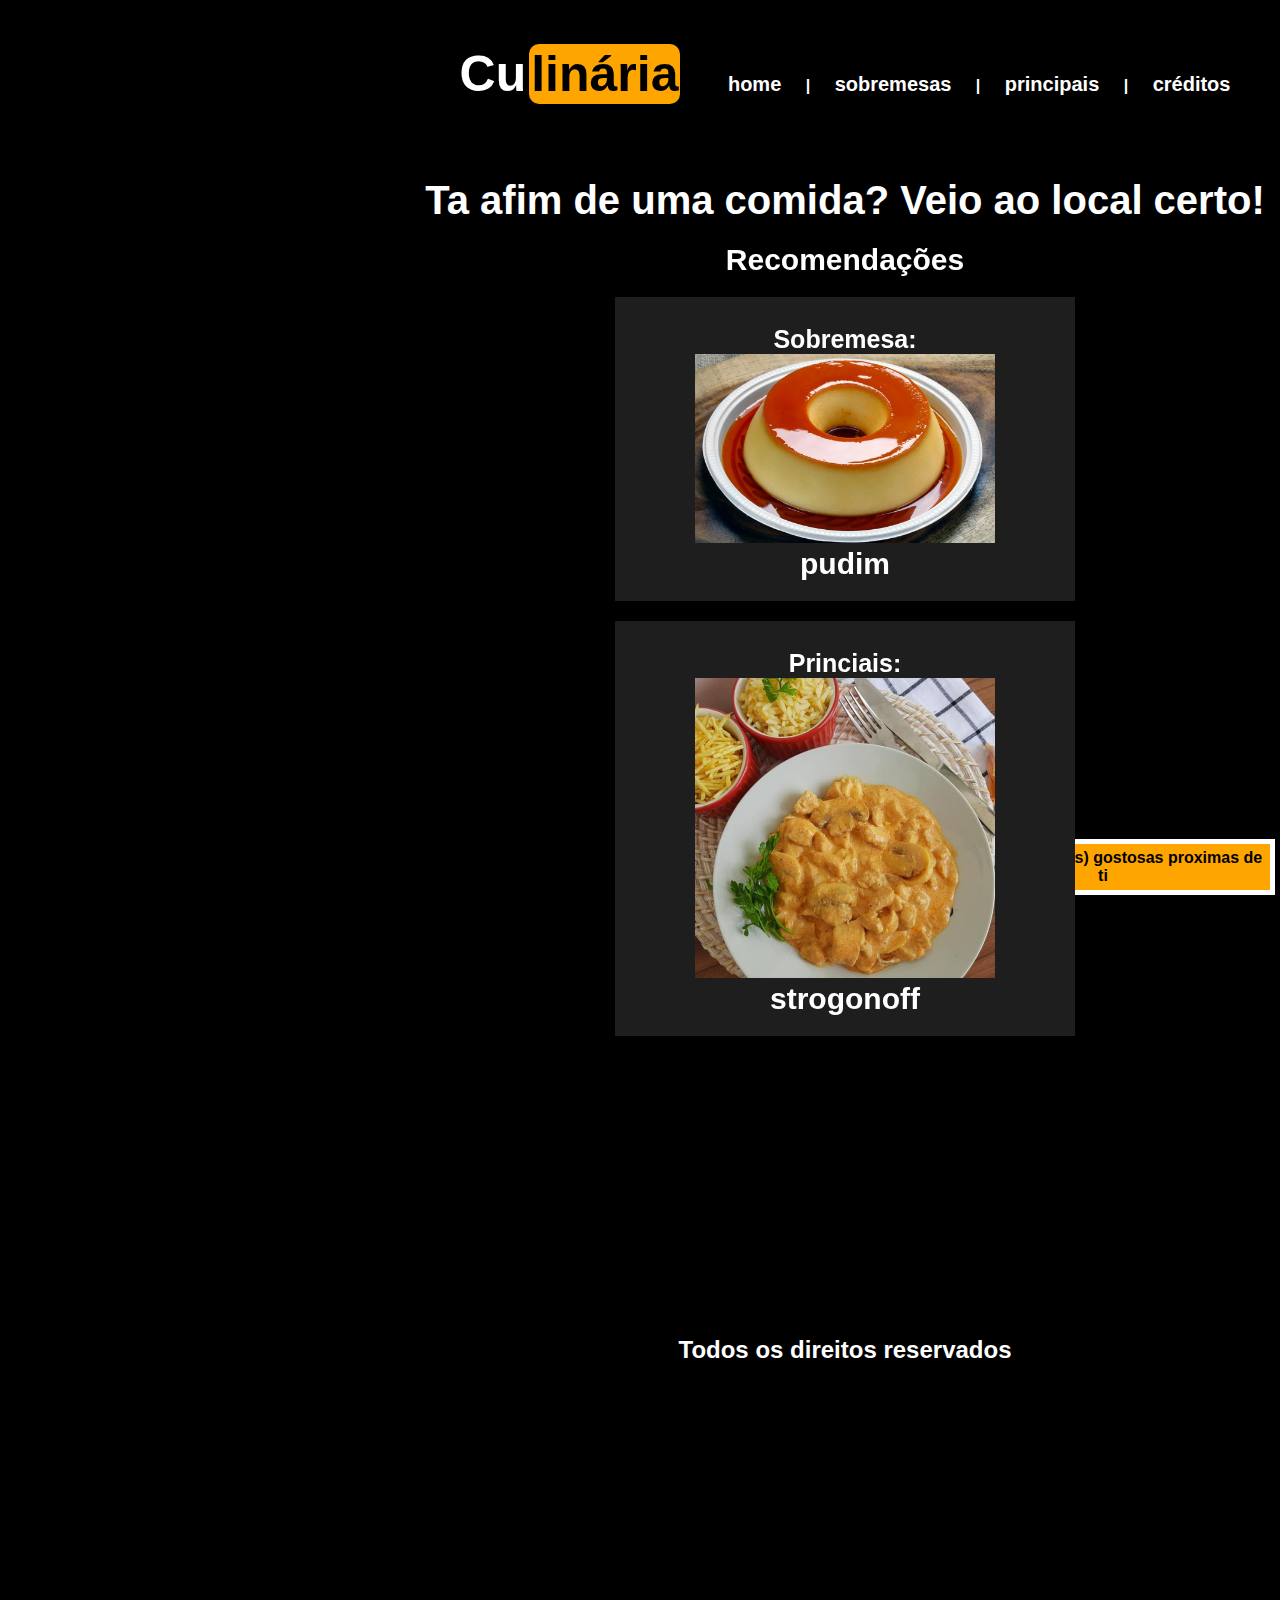
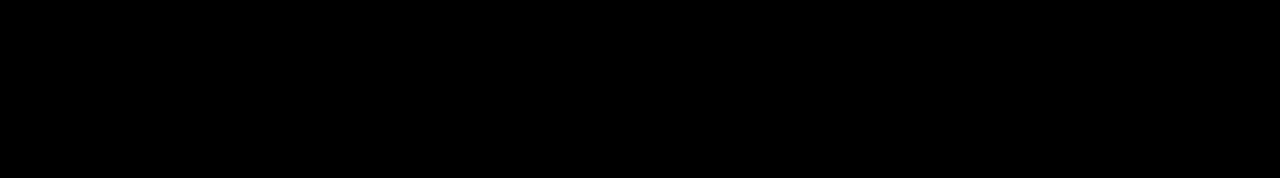
<file: index.html>
<!DOCTYPE html>
<html lang="en">
<head>
    <meta charset="UTF-8">
    <meta name="viewport" content="width=device-width, initial-scale=1.0">
    <title>home</title>
    <link rel="stylesheet" href="style.css">

</head>

<header>
    <h1>Cu<span class="linaria">linária</span></h1>
    <nav>
        <a href="index.html" class="link">home</a> |
        <a href="sobremesa.html" class="link">sobremesas</a> |
        <a href="principais.html" class="link">principais</a> |
        <a href="creditos.html" class="link">créditos</a> 
    </nav>
</header>

<body>
    <div class="main">
        <div id="fixo">
            <h4 style="color: black;">Encontre (receitas) gostosas
                proximas de ti
            </h4>
        </div>
        <h3 style="font-size: 40px;">Ta afim de uma comida? Veio ao local certo!</h3>
        <div id="home">
            <h3>Recomendações</h3>
            <div id="rec">
                <br>
                <h5>Sobremesa:</h5>
                <a href="sobremesa.html"  style="text-decoration: none; color: white;"><img src="pudim.jpg" alt="" width="300px"> <h3>pudim</h3></a>
            </div>
            <div id="rec">
                <br>
                <h5>Princiais:</h5>
                <a href="principais.html"  style="text-decoration: none; color: white;"><img src="storgonofof.jpg" alt="" width="300px"> <h3>strogonoff</h3></a>
            </div>
        </div>
        <footer>
            <h2 style="color: white;">Todos os direitos reservados</h4>
        </footer>
    </div>
</body>  

</html>
</file>
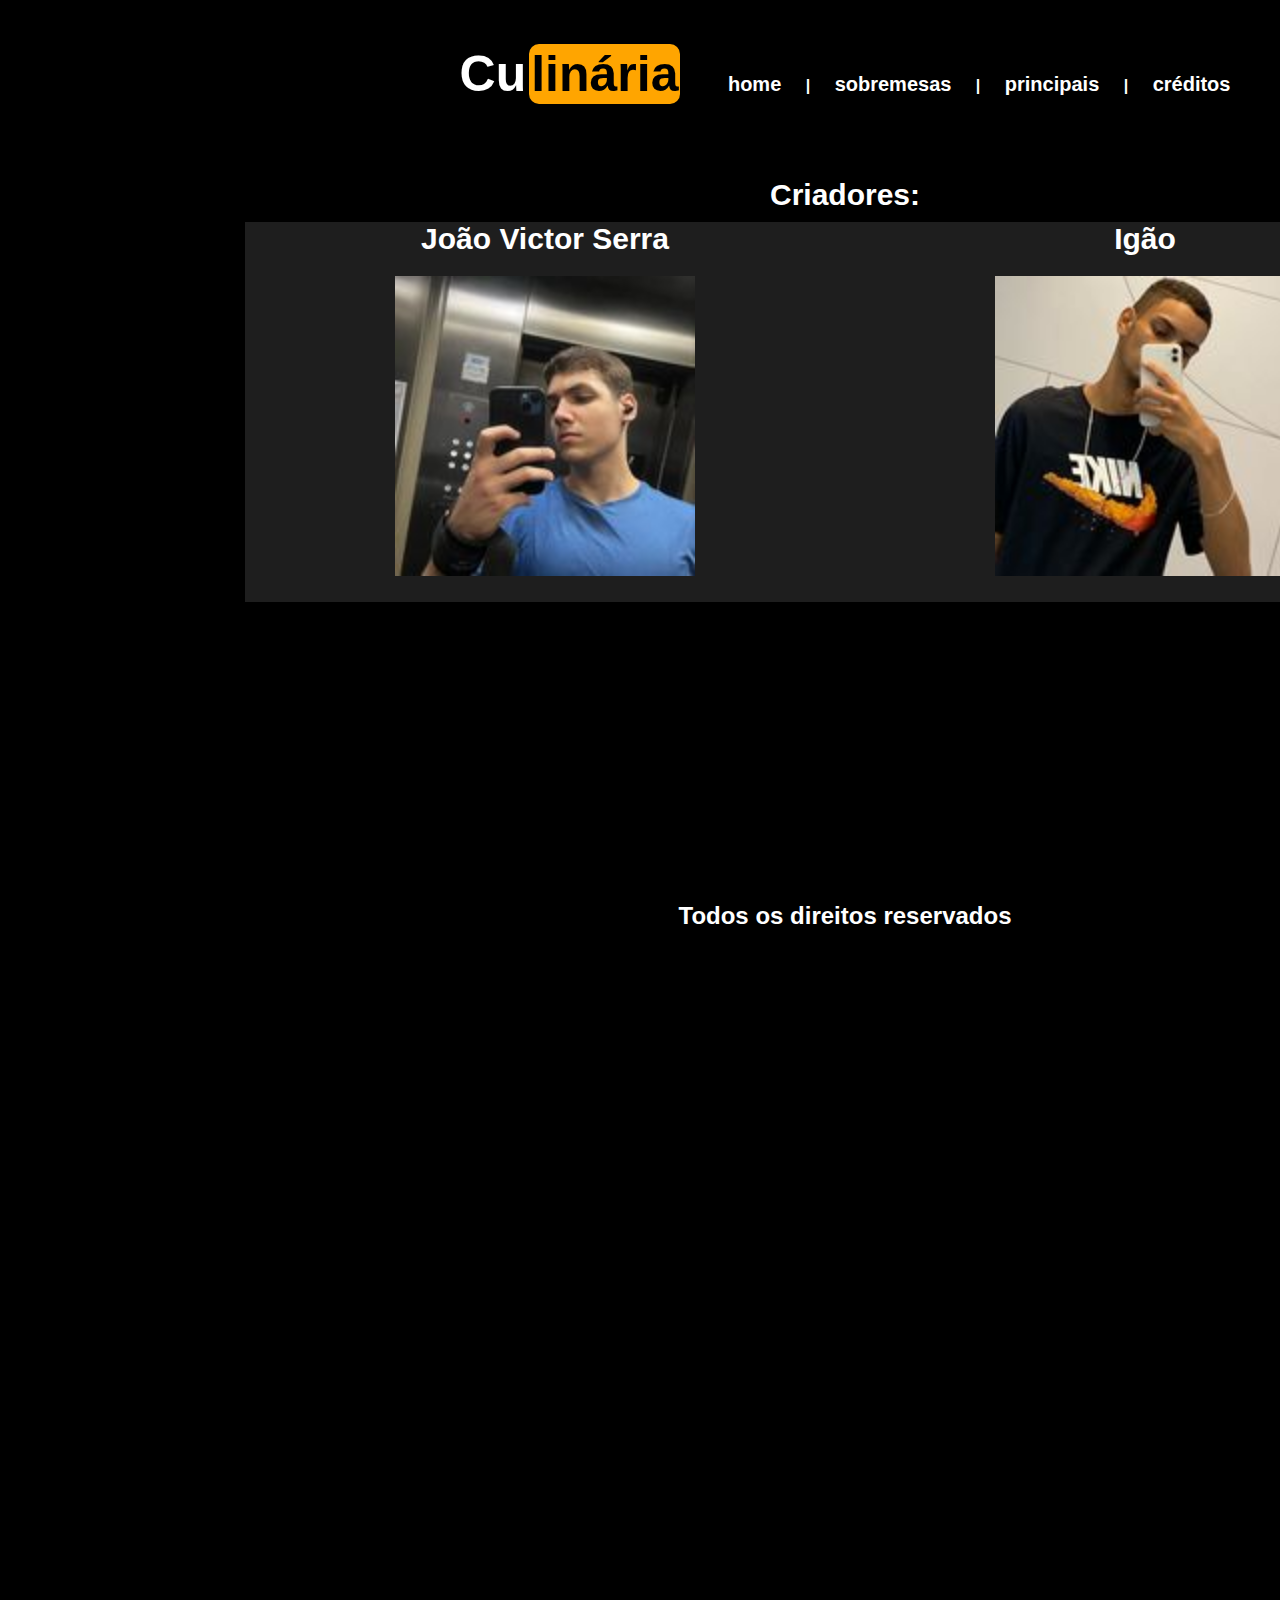
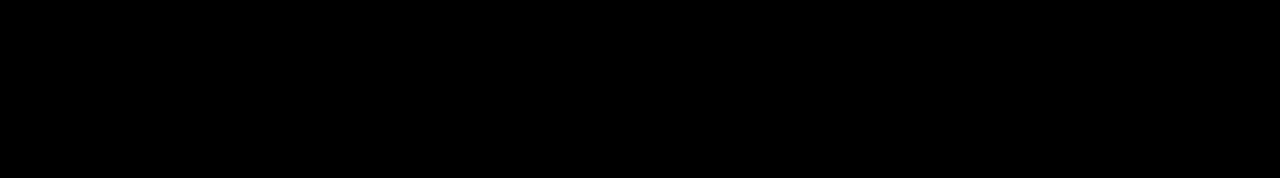
<file: creditos.html>
<!DOCTYPE html>
<html lang="en">
<head>
    <meta charset="UTF-8">
    <meta name="viewport" content="width=device-width, initial-scale=1.0">
    <title>créditos</title>
    <link rel="stylesheet" href="style.css">
</head>

<header>
    <h1>Cu<span class="linaria">linária</span></h1>
    <nav>
        <a href="index.html" class="link">home</a> |
        <a href="sobremesa.html" class="link">sobremesas</a> |
        <a href="principais.html" class="link">principais</a> |
        <a href="creditos.html" class="link">créditos</a> 
    </nav>
</header>

<body>
    <div class="main">
        <h3>Criadores:</h3>
        <div class="fotos">
            <div class="jao">
                <h3>João Victor Serra</h3>
                <img src="jao.jpg" alt="" width="300px" style="margin: 20px;">
            </div>
            <div class="igao">
                <h3>Igão</h3>
                <img src="igao.jpg" alt="" width="300px" style="margin: 20px;">
            </div>
        </div>
        <footer>
            <h2 style="color: white;">Todos os direitos reservados</h4>
        </footer>
    </div>    
</body>

</html>
</file>
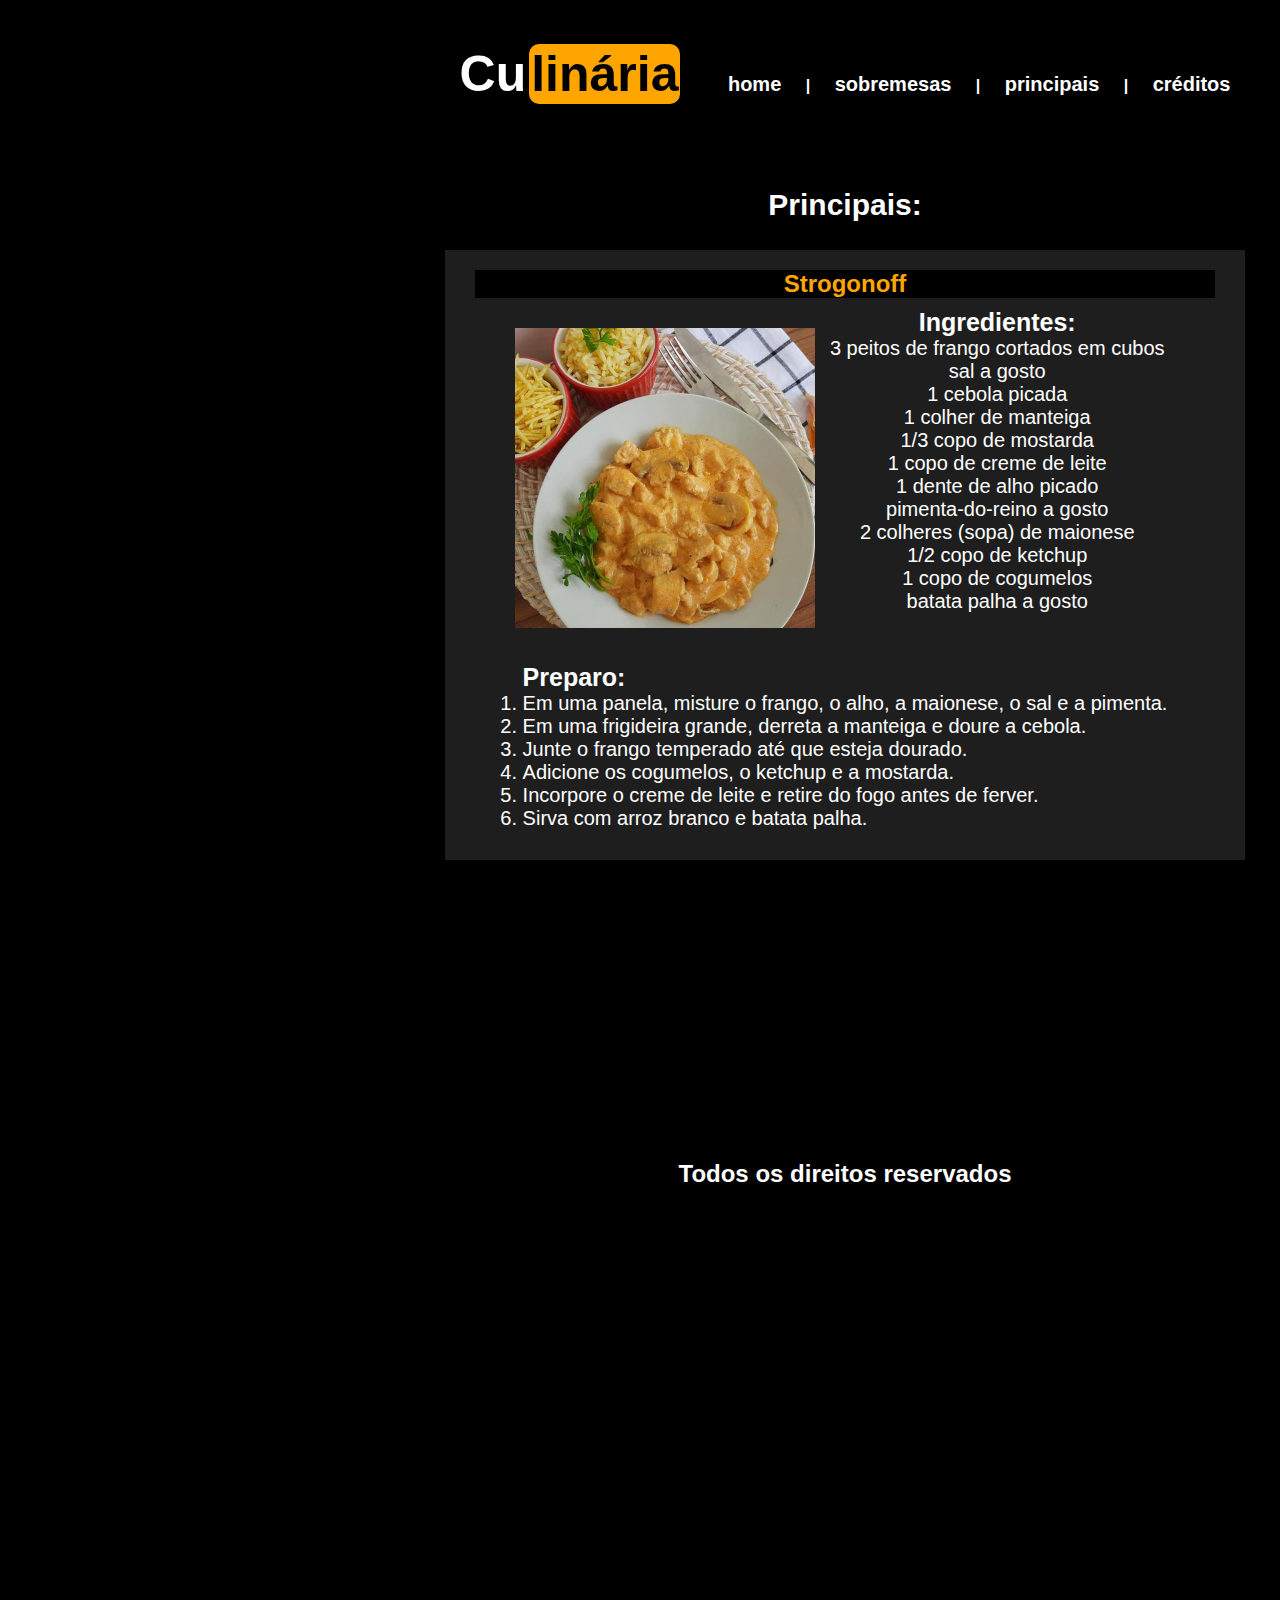
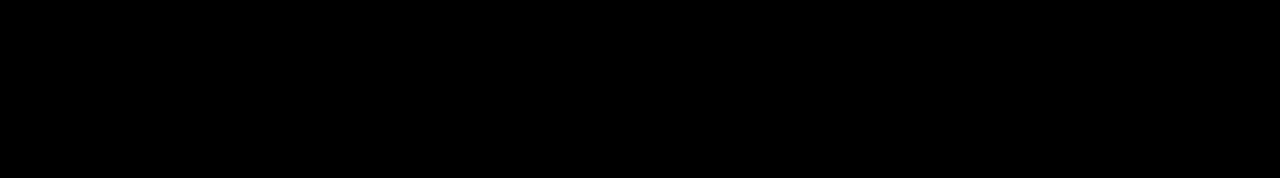
<file: principais.html>
<!DOCTYPE html>
<html lang="en">
<head>
    <meta charset="UTF-8">
    <meta name="viewport" content="width=device-width, initial-scale=1.0">
    <title>principais</title>
    <link rel="stylesheet" href="style.css">
</head>

<header>
    <h1>Cu<span class="linaria">linária</span></h1>
    <nav>
        <a href="index.html" class="link">home</a> |
        <a href="sobremesa.html" class="link">sobremesas</a> |
        <a href="principais.html" class="link">principais</a> |
        <a href="creditos.html" class="link">créditos</a> 
    </nav>
</header>

<body>
    <div class="main">
        <h3 style="margin: 10px;">Principais:</h3> <br>
        <div class="cont">
            <div class="receitaS">
                <h2>Strogonoff</h2>
                <img src="storgonofof.jpg" alt="" width="300px">
                <div class="ing">
                    <h5>Ingredientes:</h5>
                    <ul> 
                        <li>3 peitos de frango cortados em cubos</li>
                        <li>sal a gosto</li>
                        <li>1 cebola picada</li>
                        <li>1 colher de manteiga</li>
                        <li>1/3 copo de mostarda</li>
                        <li>1 copo de creme de leite</li>
                        <li>1 dente de alho picado</li>
                        <li>pimenta-do-reino a gosto</li>
                        <li>2 colheres (sopa) de maionese</li>
                        <li>1/2 copo de ketchup</li>
                        <li>1 copo de cogumelos</li>
                        <li>batata palha a gosto</li>
                    </ul>
                </div>
                
                <div class="prep">
                    <h5>Preparo:</h5>
                    <ol>
                        <li>Em uma panela, misture o frango, o alho, a maionese, o sal e a pimenta.</li>
                        <li>Em uma frigideira grande, derreta a manteiga e doure a cebola.</li>
                        <li>Junte o frango temperado até que esteja dourado.</li>
                        <li>Adicione os cogumelos, o ketchup e a mostarda.</li>
                        <li>Incorpore o creme de leite e retire do fogo antes de ferver.</li>
                        <li>Sirva com arroz branco e batata palha.</li>
                    </ol>
                </div>
            </div>
        </div>
        <footer>
            <h2 style="color: white;">Todos os direitos reservados</h4>
        </footer>
    </div>    
</body>

</html>
</file>
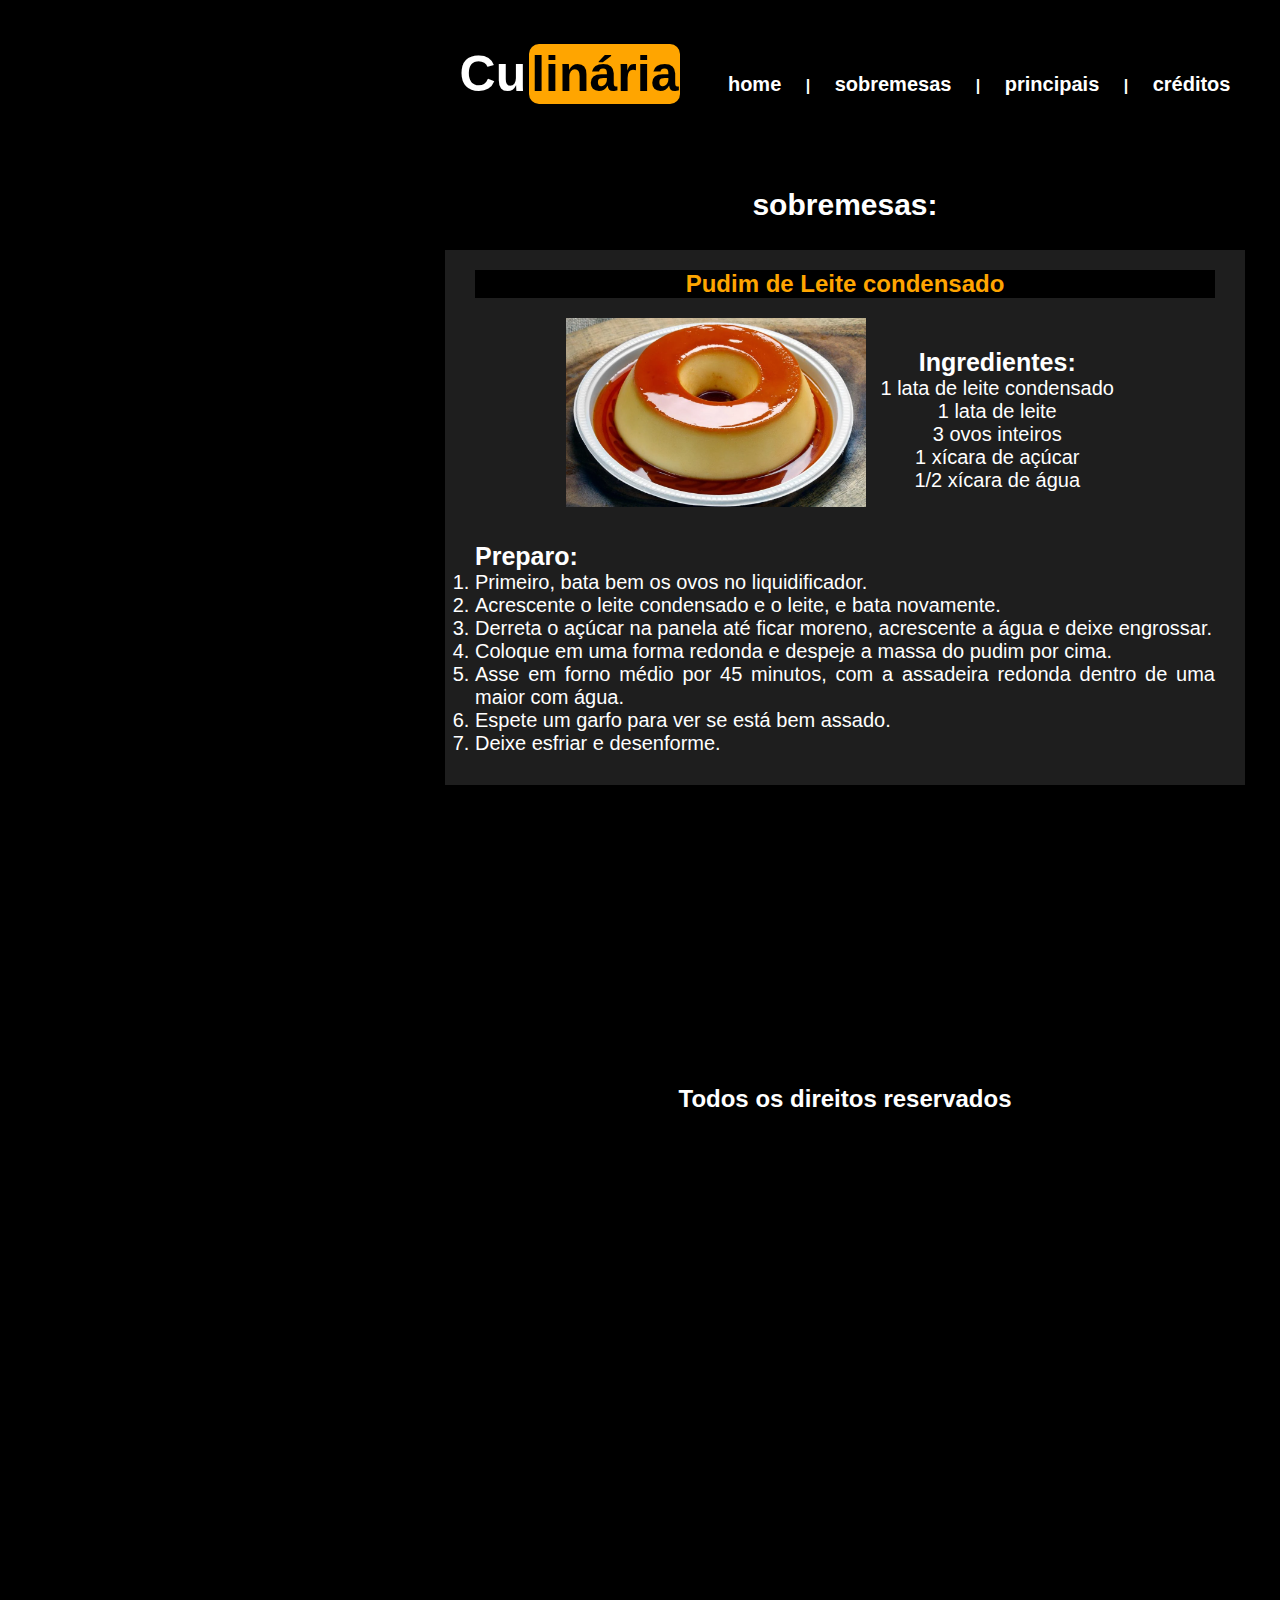
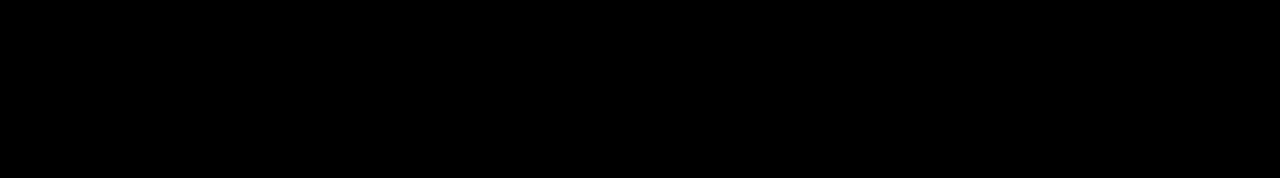
<file: sobremesa.html>
<!DOCTYPE html>
<html lang="en">
<head>
    <meta charset="UTF-8">
    <meta name="viewport" content="width=device-width, initial-scale=1.0">
    <title>Sobremesas</title>
    <link rel="stylesheet" href="style.css">
</head>

<header>
    <h1>Cu<span class="linaria">linária</span></h1>
    <nav>
        <a href="index.html" class="link">home</a> |
        <a href="sobremesa.html" class="link">sobremesas</a> |
        <a href="principais.html" class="link">principais</a> |
        <a href="creditos.html" class="link">créditos</a> 
    </nav>
</header>

<body>
    <div class="main">
        <h3 style="margin: 10px;">sobremesas:</h3> <br>
        <div class="cont">
            <div class="receitaS">
                <h2>Pudim de Leite condensado</h2>
                <img src="pudim.jpg" alt="" width="300px">
                <div class="ing">
                    <h5>Ingredientes:</h5>
                    <ul> 
                        <li>1 lata de leite condensado</li>
                        <li>1 lata de leite</li>
                        <li>3 ovos inteiros</li>
                        <li>1 xícara de açúcar</li>
                        <li>1/2 xícara de água</li>
                    </ul>
                </div>
                
                <div class="prep">
                    <h5>Preparo:</h5>
                    <ol>
                        <li>Primeiro, bata bem os ovos no liquidificador.</li>
                        <li>Acrescente o leite condensado e o leite, e bata novamente.</li>
                        <li>Derreta o açúcar na panela até ficar moreno, acrescente a água e deixe engrossar.</li>
                        <li>Coloque em uma forma redonda e despeje a massa do pudim por cima.</li>
                        <li>Asse em forno médio por 45 minutos, com a assadeira redonda dentro de uma maior com água.</li>
                        <li>Espete um garfo para ver se está bem assado.</li>
                        <li>Deixe esfriar e desenforme.</li>
                    </ol>
                </div>
            </div>
        </div>
        <footer>
            <h2 style="color: white;">Todos os direitos reservados</h4>
        </footer>
    </div>    
</body>

</html>
</file>
<file: style.css>
*{  
    /* border: 1px solid red; */
    padding: 0px;
    margin: 0px;
    font-family: Arial, Helvetica, sans-serif;
}

.linaria{
    color: black;
    background: orange;
    margin: 3px;
    padding: 2px;
    border-radius: 10px;
}

nav{
    display: inline;
}

.main{
    margin: auto;
    padding-top: 30px;
    background: black;
    height: 100em;
    color: white;
    text-align: center;
    width: 1690px;
}

header{
    text-align: center;
    background-color: black;
    padding: 45px;
    color: white;
    font-weight: bold;
    width: 1600px;
    margin: auto;
}

h1{
    font-size: 50px;
    color: white;
    padding: 10px;
    display: inline;
    margin: 10px;
    
}

body{
    background: url(laranga3.png);
    background-color: black;
    background-position: -40px 20px;
    background-repeat: repeat;
}

#rec{
    background: rgb(30, 30, 30);
    padding-top: 10px;
    padding-bottom: 20px;    
    margin: 20px;
}

.link{
    margin: 20px;
    font-size: 20px;
    text-decoration: none;
    color: white;
        
}

#fixo{
    width: 344px;
    text-align: center;
    background: white;
    position: fixed;
    right: 5px;
    bottom: 5px;
}

h4{
    background: orange;
    margin: 5px;
    padding: 5px;

}

#home{
    position: relative;
    width: 500px;
    margin: 20px auto;
    height: fit-content;
}

h3{
    font-size: 30px;
}

.fotos{
    display: flex;
    width: 1200px;
    height: 380px;
    margin: 10px auto;
    background: rgb(30, 30, 30);
}

.jao{
    width: 600px;

}

.igao{
    width: 600px;
}

.cont{
    background: rgb(30, 30, 30);
    width: 800px;
    margin: 0px auto;
    flex-wrap:wrap;
}

.receitaS{
    justify-content: center;
    padding: 10px;
    margin: 0px auto;
}

.ing{
    font-size: 20px;
    margin: 10px;
    position: relative;
    bottom: 20px;
    display: inline-block;
}

.ing li{
    list-style-type: none;
}

.prep{
    display: inline-block;
    text-align: justify;
    font-size: 20px;
    padding: 20px;
}

h5{
    font-size: 25px;
    font-weight: bold;
}

.link:hover{
    background: orange;
}

.link:active{
    background: white;
}

h2{
    color: orange;
    background-color: black;
    margin: 10px 20px 20px 20px;
}

footer{
    margin-top: 300px;
}

.divisa{
    border: 1px solid red;
}
</file>
